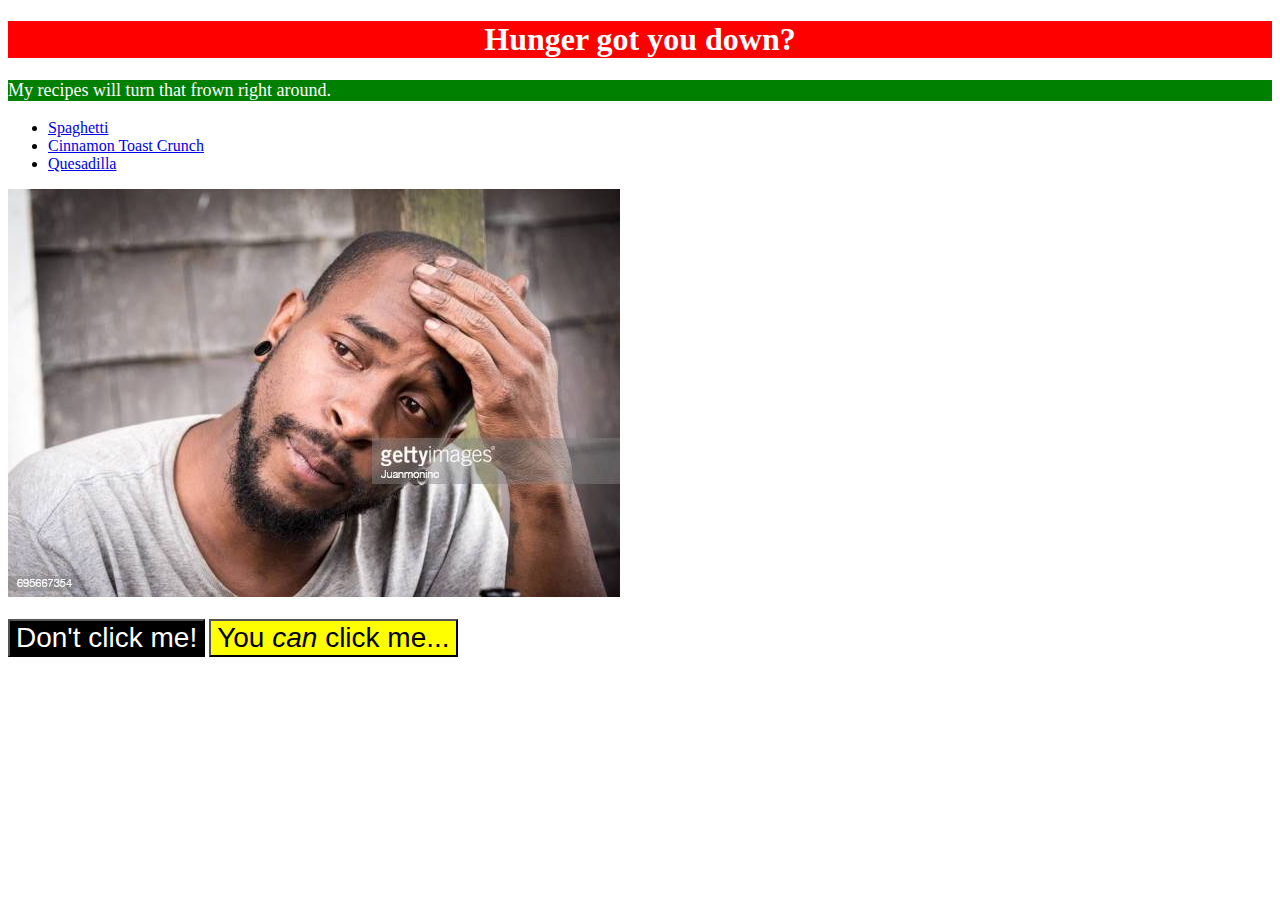
<file: index.html>
<!DOCTYPE html>
<html lang="en">
<head>
    <meta charset="UTF-8">
    <title>Odin Recipes</title>
    <link href="./styles.css" rel="stylesheet">
    <style>
        p {
            background: green;
            color: white;
            font-size: 18px;
        }
    </style>
</head>
<body>
    <h1>Hunger got you down?</h1>
    <p>My recipes will turn that frown right around.</p>
    <ul>
        <li><a href="./recipes/files-recipes/spaghetti.html">Spaghetti</a></li>
        <li><a href="./recipes/files-recipes/cinnamon-toast-crunch.html">Cinnamon Toast Crunch</a></li>
        <li><a href="./recipes/files-recipes/colby-quesadilla.html">Quesadilla</a></li>
    </ul>
    <img src="./recipes/images-recipes/other-man.jpg" alt="Sad, hungry man">
    <p></p>
    <button class="do-not">Don't click me!</button>
    <button class="def-do">You <em>can</em> click me...</button>
</body>
</html>
</file>
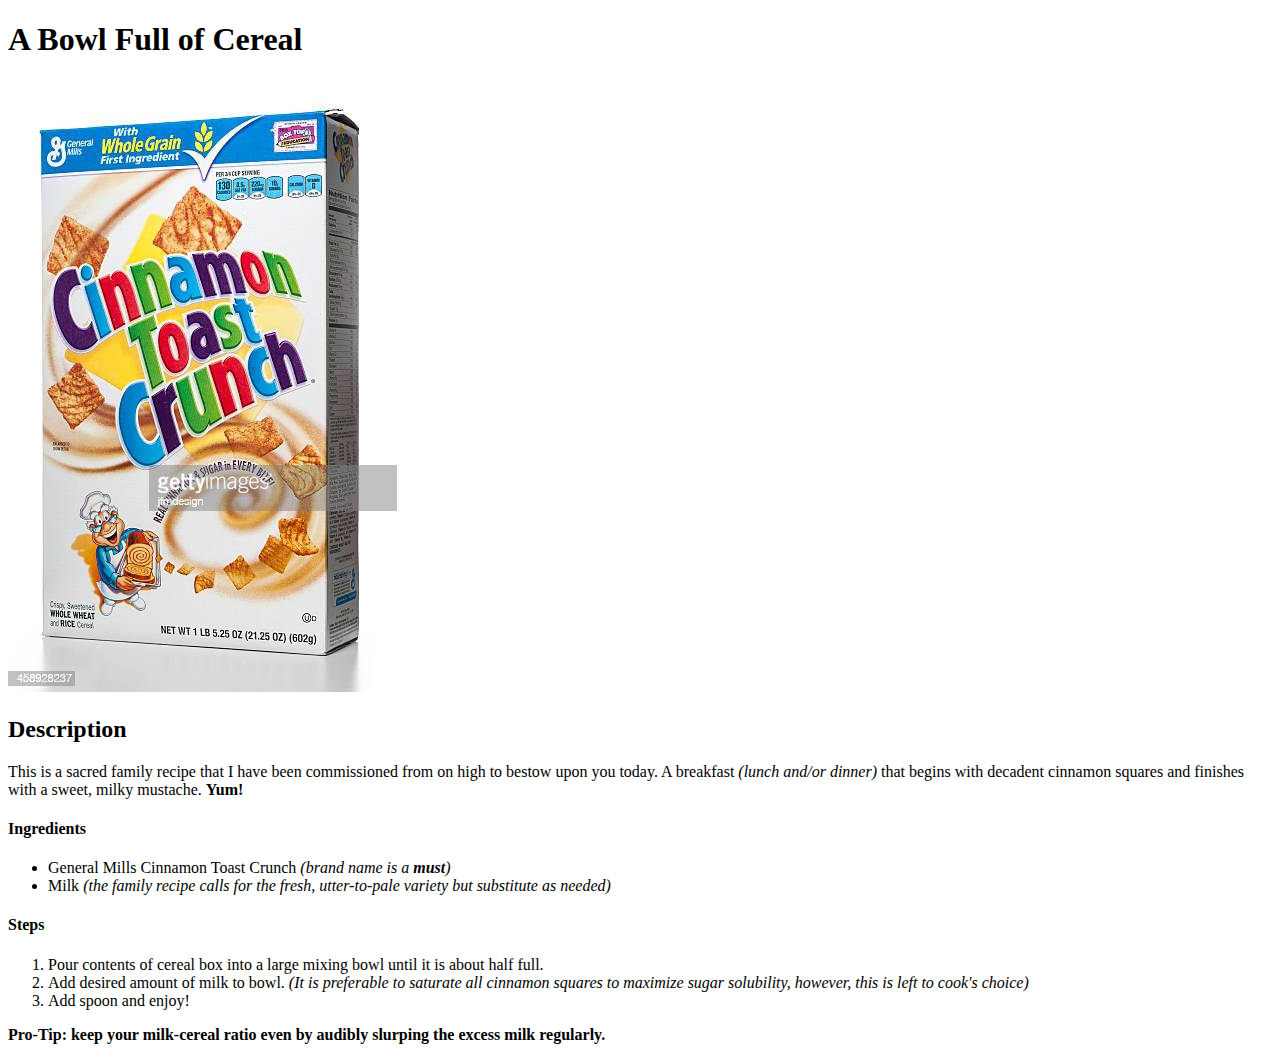
<file: recipes/cinnamon-toast-crunch.html>
<!DOCTYPE html>
<html lang="en">
<head>
    <meta charset="UTF-8">
    <title>Cinnamon Toast Crunch</title>
</head>
<body>
    <h1>A Bowl Full of Cereal</h1>
    <img src="ctc-image.jpg" alt="Crispy, sugary cinnamon cereal">
    <h2>Description</h2>
        <p>This is a sacred family recipe that I have been commissioned from on high to bestow upon you today. A breakfast <em>(lunch and/or dinner)</em> that begins with decadent cinnamon squares and finishes with a sweet, milky mustache. <strong>Yum!</strong></p>
        <p></p>
        <h4>Ingredients</h4>
            <ul>
                <li>General Mills Cinnamon Toast Crunch <em>(brand name is a <strong>must</strong>)</em></li>
                <li>Milk <em>(the family recipe calls for the fresh, utter-to-pale variety but substitute as needed)</em></li>
            </ul>
        <h4>Steps</h4>
            <ol>
                <li>Pour contents of cereal box into a large mixing bowl until it is about half full.</li>
                <li>Add desired amount of milk to bowl. <em>(It is preferable to saturate all cinnamon squares to maximize sugar solubility, however, this is left to cook's choice)</em></li>
                <li>Add spoon and enjoy!</li>
            </ol>
            <p></p>
            <strong>Pro-Tip: keep your milk-cereal ratio even by audibly slurping the excess milk regularly.</strong>
            <p></p>
            <p></p>
</body>
</html>
</file>
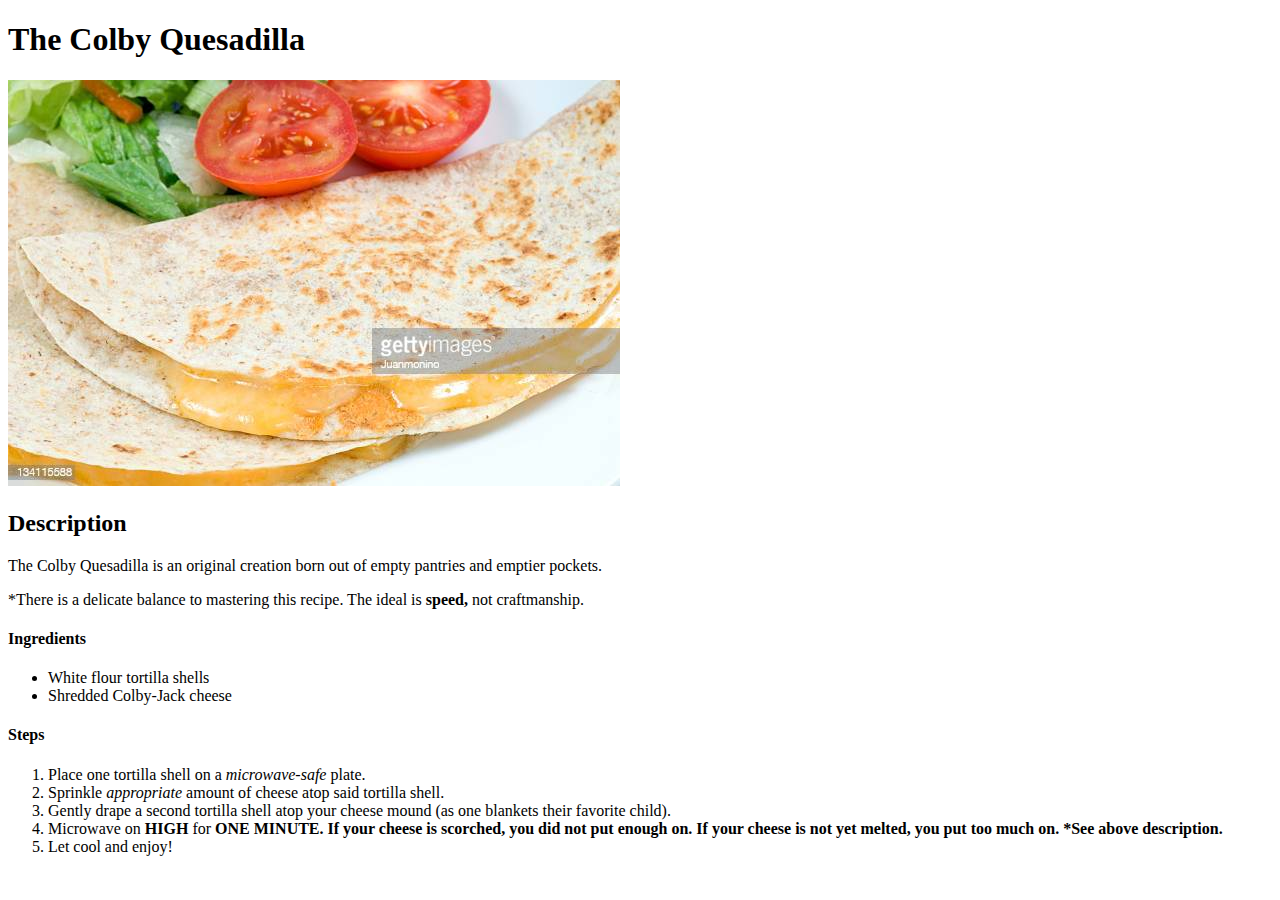
<file: recipes/colby-quesadilla.html>
<!DOCTYPE html>
<html lang="en">
<head>
    <meta charset="UTF-8">
    <title>Quesadilla</title>
</head>
<body>
    <h1>The Colby Quesadilla</h1>
    <img src="quesadilla-image.jpg" alt="Cheesy quesadilla">
    <h2>Description</h2>    
        <p>The Colby Quesadilla is an original creation born out of empty pantries and emptier pockets.</p>
        <p>*There is a delicate balance to mastering this recipe. The ideal is <strong>speed,</strong> not craftmanship.</p>
        <p></p>
        <h4>Ingredients</h4>
            <ul>
                <li>White flour tortilla shells</li>
                <li>Shredded Colby-Jack cheese</li>
            </ul>
        <h4>Steps</h4>
            <ol>
                <li>Place one tortilla shell on a <em>microwave-safe</em> plate.</li>
                <li>Sprinkle <em>appropriate</em> amount of cheese atop said tortilla shell.</li>
                <li>Gently drape a second tortilla shell atop your cheese mound (as one blankets their favorite child).</li>
                <li>Microwave on <strong>HIGH</strong> for <strong>ONE MINUTE. If your cheese is scorched, you did not put enough on. If your cheese is not yet melted, you put too much on. *See above description.</strong></li>
                <li>Let cool and enjoy!</li>
            </ol>
    
</body>
</html>
</file>
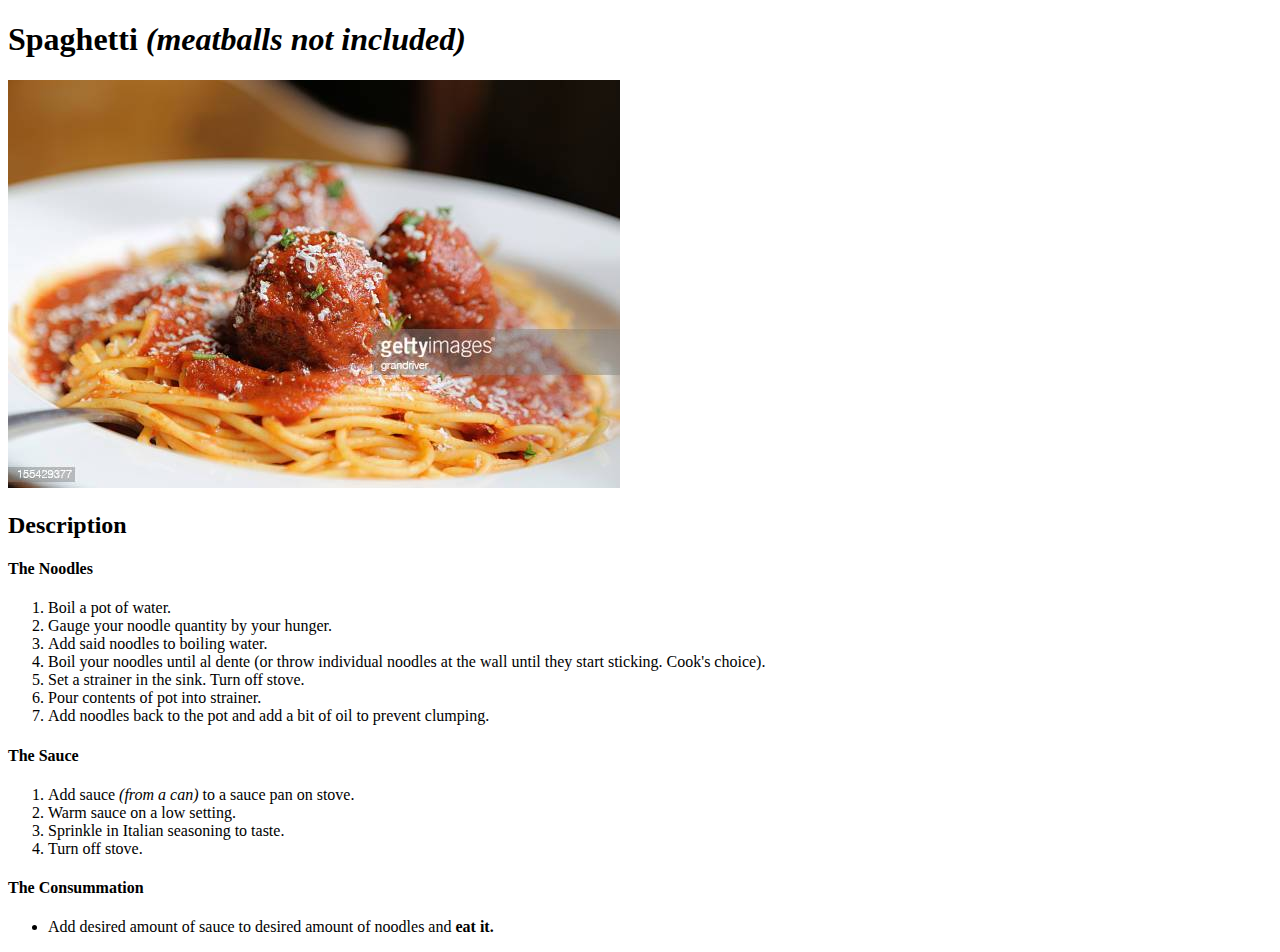
<file: recipes/spaghetti.html>
<!DOCTYPE html>
<html lang="en">
<head>
    <meta charset="UTF-8">
    <title>Spaghetti</title>
</head>
<body>
    <h1>Spaghetti <em>(meatballs not included)</em></h1>
    <img src="spaghetti-image.jpg" alt="Luscious noodles and rich sauce">
    <h2>Description</h2>
        <h4>The Noodles</h4>
            <ol>
                <li>Boil a pot of water.</li>
                <li>Gauge your noodle quantity by your hunger.</li>
                <li>Add said noodles to boiling water.</li>
                <li>Boil your noodles until al dente (or throw individual noodles at the wall until they start sticking. Cook's choice).</li>
                <li>Set a strainer in the sink. Turn off stove.</li>
                <li>Pour contents of pot into strainer.</li>
                <li>Add noodles back to the pot and add a bit of oil to prevent clumping.</li>
            </ol>
        <p></p>
        <h4>The Sauce</h4> 
            <ol>
                <li>Add sauce <em>(from a can)</em> to a sauce pan on stove.</li>
                <li>Warm sauce on a low setting.</li>
                <li>Sprinkle in Italian seasoning to taste.</li>
                <li>Turn off stove.</li>
            </ol>
        <p></p>
        <h4>The Consummation</h4>
            <ul>
                <li>Add desired amount of sauce to desired amount of noodles and <strong>eat it.</strong></li>
            </ul>
</body>
</html>
</file>
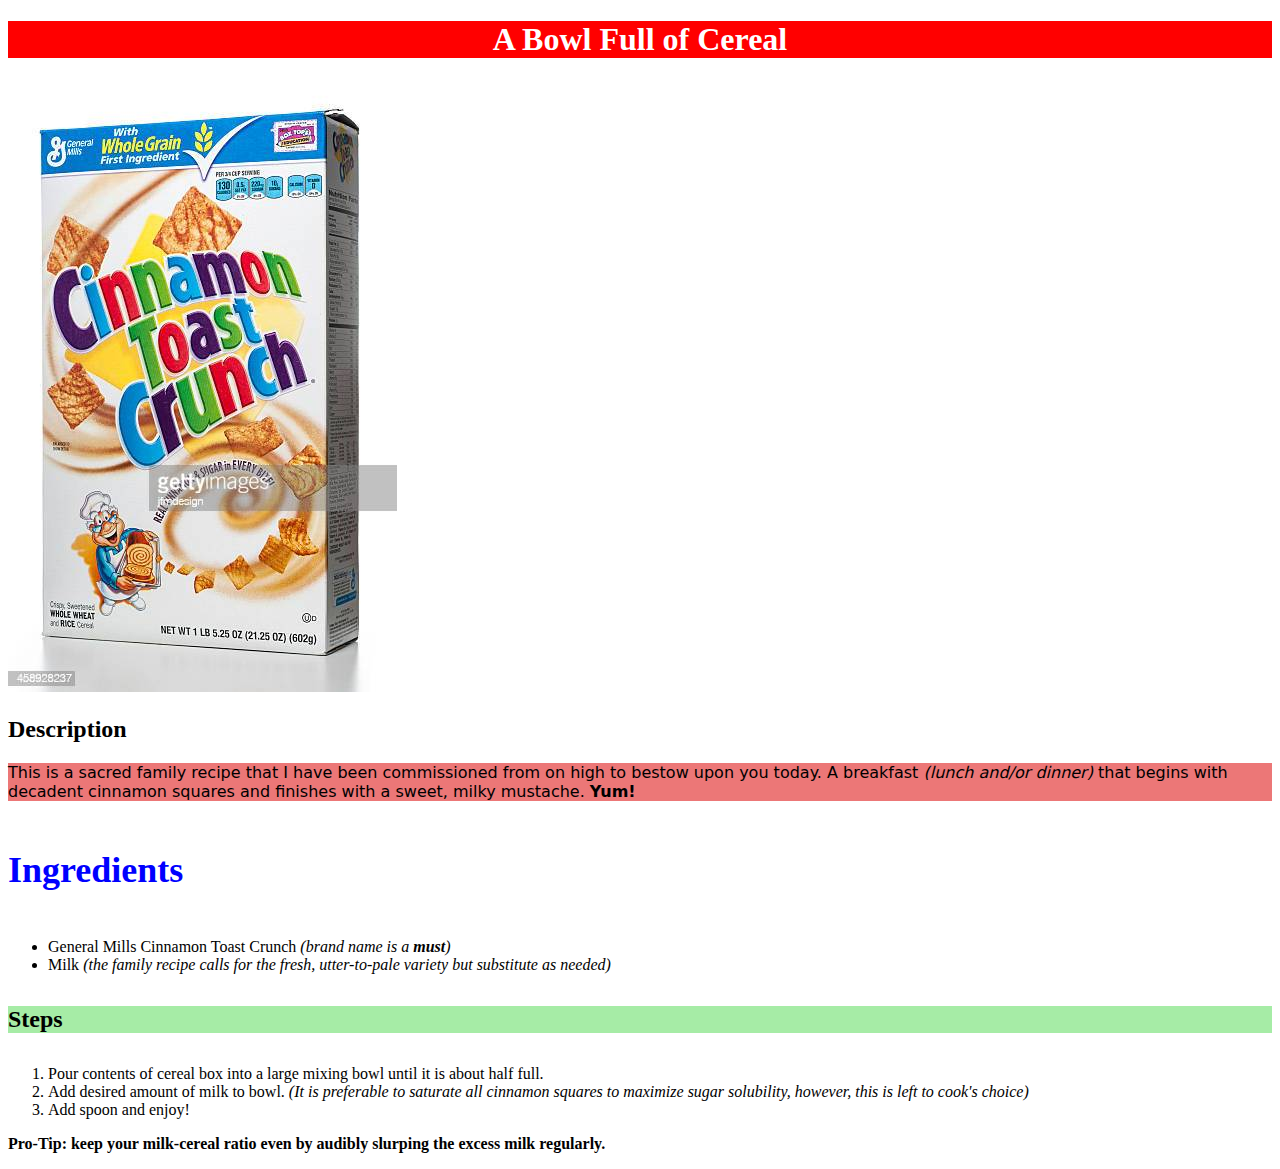
<file: recipes/files-recipes/cinnamon-toast-crunch.html>
<!DOCTYPE html>
<html lang="en">
<head>
    <meta charset="UTF-8">
    <title>Cinnamon Toast Crunch</title>
    <link href="https://joeykriger.github.io/odin-recipes/styles.css" rel="stylesheet">
</head>
<body>
    <h1>A Bowl Full of Cereal</h1>
    <img src="../images-recipes/ctc-image.jpg" alt="Crispy, sugary cinnamon cereal">
    <h2>Description</h2>
        <p class="recipe-p">This is a sacred family recipe that I have been commissioned from on high to bestow upon you today. A breakfast <em>(lunch and/or dinner)</em> that begins with decadent cinnamon squares and finishes with a sweet, milky mustache. <strong>Yum!</strong></p>
        <p></p>
        <h4 id="h4-blue">Ingredients</h4>
            <ul>
                <li>General Mills Cinnamon Toast Crunch <em>(brand name is a <strong>must</strong>)</em></li>
                <li>Milk <em>(the family recipe calls for the fresh, utter-to-pale variety but substitute as needed)</em></li>
            </ul>
        <h4 id="h4-green" class="adjust-font-size">Steps</h4>
            <ol>
                <li>Pour contents of cereal box into a large mixing bowl until it is about half full.</li>
                <li>Add desired amount of milk to bowl. <em>(It is preferable to saturate all cinnamon squares to maximize sugar solubility, however, this is left to cook's choice)</em></li>
                <li>Add spoon and enjoy!</li>
            </ol>
            <p></p>
            <strong>Pro-Tip: keep your milk-cereal ratio even by audibly slurping the excess milk regularly.</strong>
            <p></p>
</body>
</html>
</file>
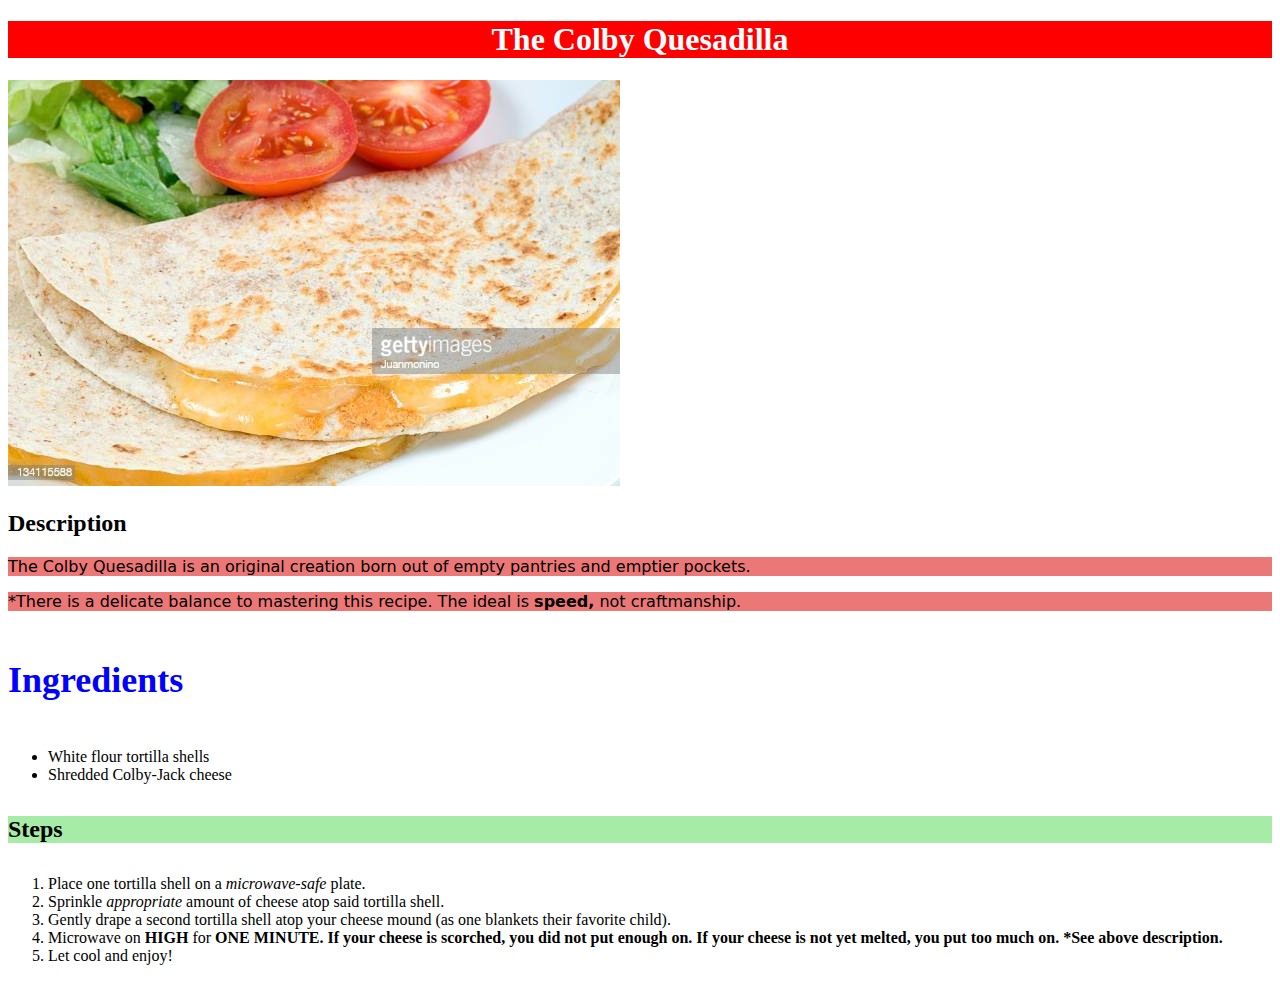
<file: recipes/files-recipes/colby-quesadilla.html>
<!DOCTYPE html>
<html lang="en">
<head>
    <meta charset="UTF-8">
    <title>Quesadilla</title>
    <link href="https://joeykriger.github.io/odin-recipes/styles.css" rel="stylesheet">
   </head>
<body>
    <h1>The Colby Quesadilla</h1>
    <img src="../images-recipes/quesadilla-image.jpg" alt="Cheesy quesadilla">
    <h2>Description</h2>    
        <p class="recipe-p">The Colby Quesadilla is an original creation born out of empty pantries and emptier pockets.</p>
        <p class="recipe-p">*There is a delicate balance to mastering this recipe. The ideal is <strong>speed,</strong> not craftmanship.</p>
        <p></p>
        <h4 id="h4-blue">Ingredients</h4>
            <ul>
                <li>White flour tortilla shells</li>
                <li>Shredded Colby-Jack cheese</li>
            </ul>
        <h4 id="h4-green" class="adjust-font-size">Steps</h4>
            <ol>
                <li>Place one tortilla shell on a <em>microwave-safe</em> plate.</li>
                <li>Sprinkle <em>appropriate</em> amount of cheese atop said tortilla shell.</li>
                <li>Gently drape a second tortilla shell atop your cheese mound (as one blankets their favorite child).</li>
                <li>Microwave on <strong>HIGH</strong> for <strong>ONE MINUTE. If your cheese is scorched, you did not put enough on. If your cheese is not yet melted, you put too much on. *See above description.</strong></li>
                <li>Let cool and enjoy!</li>
            </ol>
    <p></p>
</body>
</html>
</file>
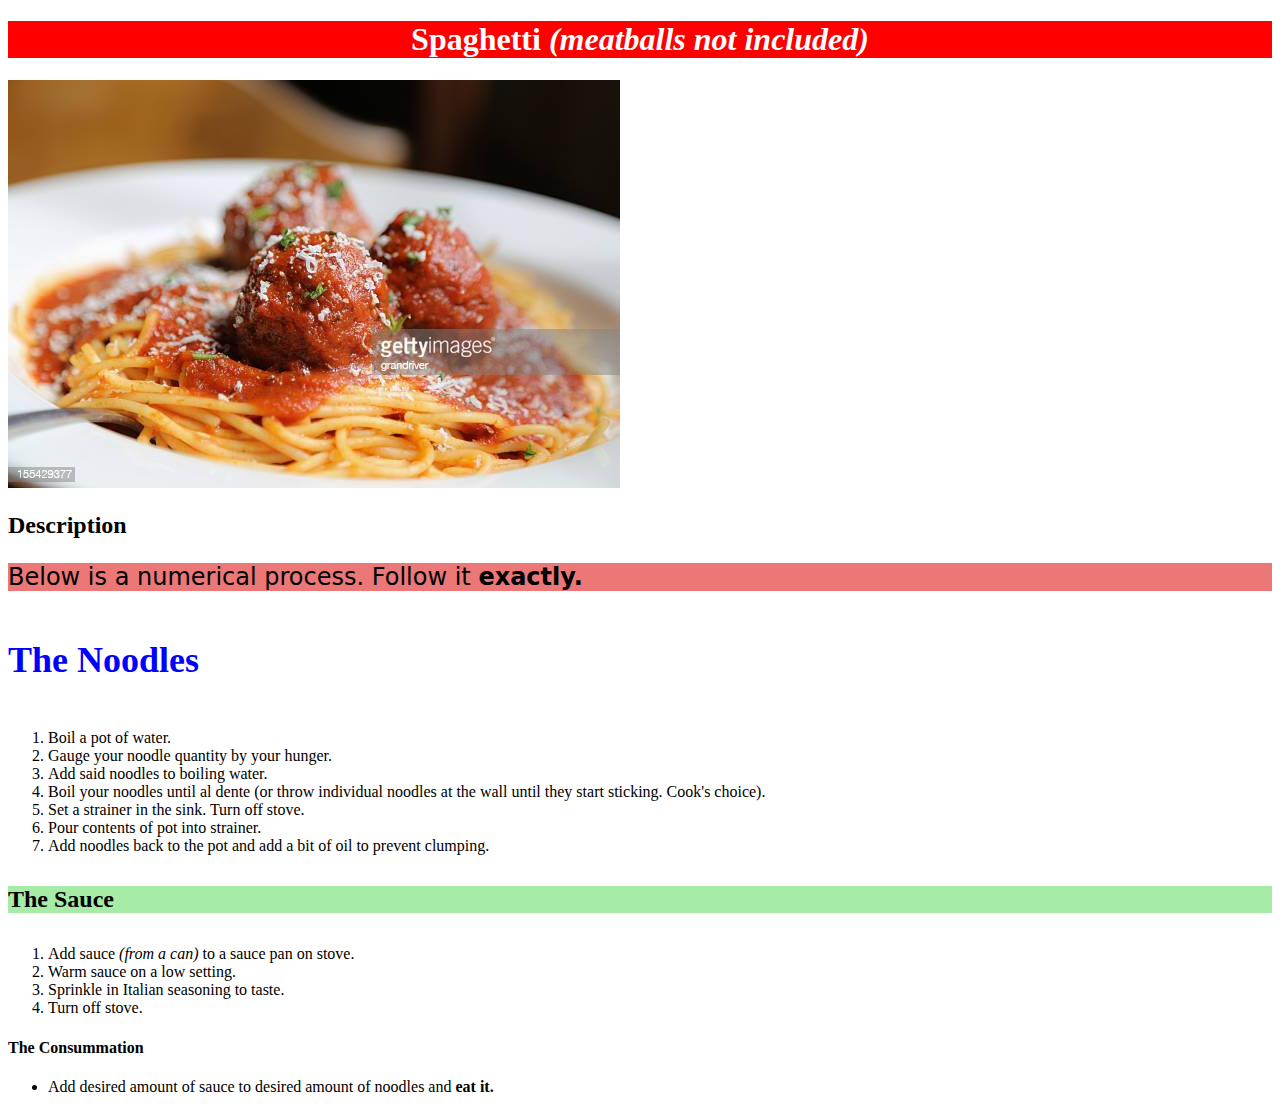
<file: recipes/files-recipes/spaghetti.html>
<!DOCTYPE html>
<html lang="en">
<head>
    <meta charset="UTF-8">
    <title>Spaghetti</title>
    <link href="https://joeykriger.github.io/odin-recipes/styles.css" rel="stylesheet">
</head>
<body>
    <h1>Spaghetti <em>(meatballs not included)</em></h1>
    <img src="../images-recipes/spaghetti-image.jpg" alt="Luscious noodles and rich sauce">
    <h2>Description</h2>
        <p class="recipe-p adjust-font-size">Below is a numerical process. Follow it <strong>exactly.</strong></p>
        <h4 id="h4-blue">The Noodles</h4>
            <ol>
                <li>Boil a pot of water.</li>
                <li>Gauge your noodle quantity by your hunger.</li>
                <li>Add said noodles to boiling water.</li>
                <li>Boil your noodles until al dente (or throw individual noodles at the wall until they start sticking. Cook's choice).</li>
                <li>Set a strainer in the sink. Turn off stove.</li>
                <li>Pour contents of pot into strainer.</li>
                <li>Add noodles back to the pot and add a bit of oil to prevent clumping.</li>
            </ol>
        <p></p>
        <h4 id="h4-green" class="adjust-font-size">The Sauce</h4> 
            <ol>
                <li>Add sauce <em>(from a can)</em> to a sauce pan on stove.</li>
                <li>Warm sauce on a low setting.</li>
                <li>Sprinkle in Italian seasoning to taste.</li>
                <li>Turn off stove.</li>
            </ol>
        <p></p>
        <h4>The Consummation</h4>
            <ul>
                <li>Add desired amount of sauce to desired amount of noodles and <strong>eat it.</strong></li>
            </ul>
            <p></p>
</body>
</html>
</file>
<file: styles.css>
h1 {
    color: white;
    background: red;
    font-size: 32px;
    font-weight: bold;
    text-align: center;
}

.recipe-p {
    background: rgb(236, 119, 119);
    font-family: verdana, "DejaVu Sans", sans-serif; 
}

.adjust-font-size {
    font-size: 24px
}

#h4-blue {
    color: blue;
    font-size: 36px;
}

#h4-green {
    background: rgb(166, 236, 166);
    font-weight: bold;
}

.do-not {
    background: black;
    color: white;
}

.def-do {
    background: yellow;
}

.do-not,
.def-do {
    font-size: 28px;
    font-family: Helvetica, "Times New Roman", sans-serif;
}
</file>
